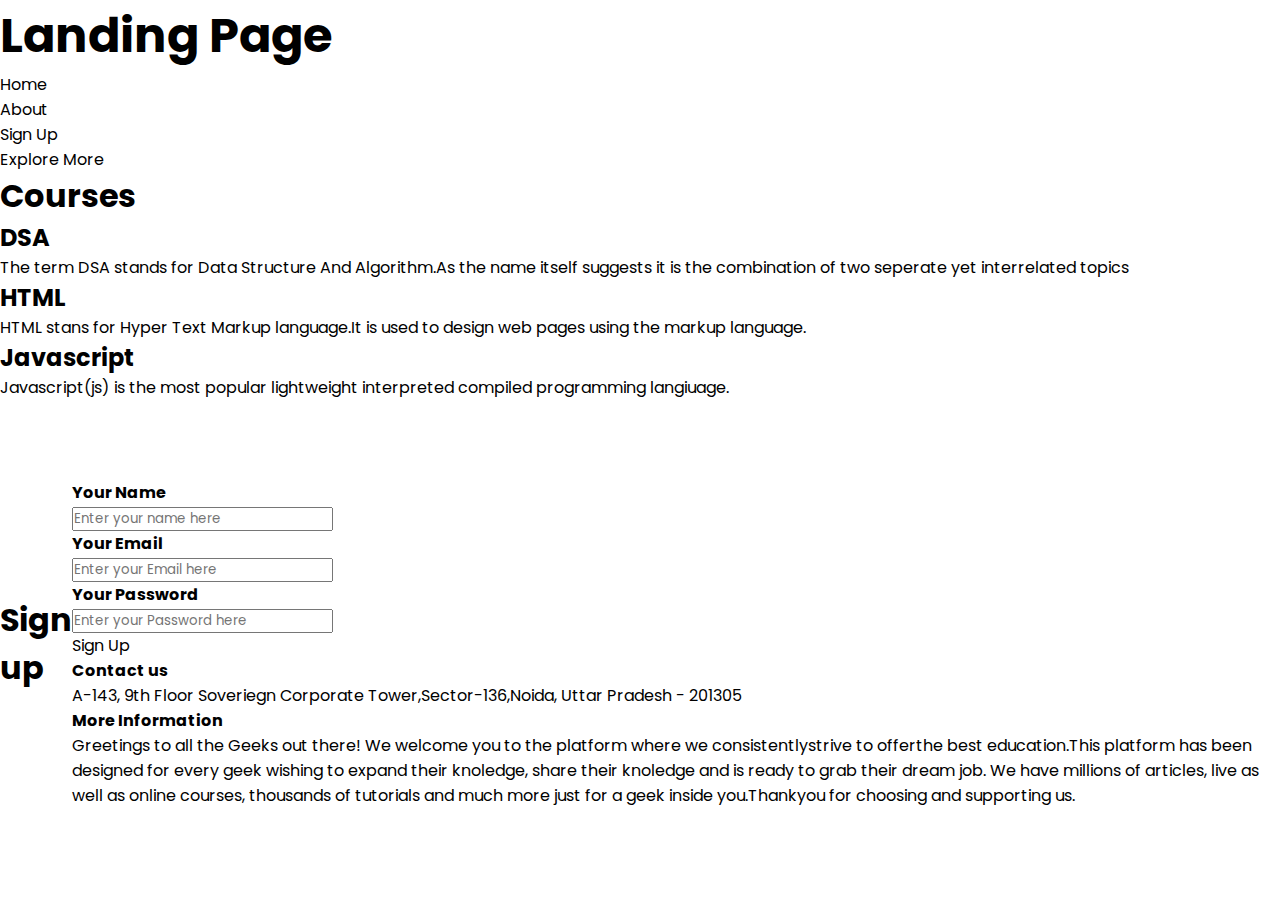
<file: landingpage.html>
<!DOCTYPE html>
<html lang="en">
<head>
    <meta charset="UTF-8">
    <meta name="viewport" content="width=device-width, initial-scale=1.0">
    <link
      href="https://fonts.googleapis.com/css2?family=Poppins&display=swap"
      rel="stylesheet"
    />
    <link rel="stylesheet" href="style.css">
    <title>Document</title>
</head>
<body>
    <div class="main">
        <div class="nav">
            <div class="logo">
                <h2>Landing Page</h2>
            </div>
            <div class="right">
                <div class="home hover">Home</div>
                <div class="about hover">About</div>
                <div class="Sign up hover">Sign Up</div>
            </div>
        </div>
        <div class="mid">
            <div class="images">
                <div class="box x">
                    <div class="gfg"></div>
                    <div class="explore border">Explore More</div>
                </div>
                <div class="box">
                    <div class="html"></div>
                </div>
            </div>
            <div class="Course">
               <h1> Courses</h1>
            </div>
            <div class="cards">
                <div class="box">
                    <div class="dsa template">
                        <h2>DSA</h2>
                        <p>The term DSA stands for Data Structure And Algorithm.As the name itself suggests it is the combination of two seperate yet interrelated topics</p>
                    </div>
                    <div class="card-html template">
                        <h2>HTML</h2>
                        <p>HTML stans for Hyper Text Markup language.It is used to design web pages using the markup language.</p>
                    </div>
                    <div class="java-script template">
                        <h2>Javascript</h2>
                        <p>Javascript(js) is the most popular lightweight interpreted compiled programming langiuage.</p>
                    </div>
                </div>
            </div>
        </div>
        <div class="end">
            <div class="sign-up">
                <h1>Sign up</h1>
            </div>
            <div class="foot">
                <div class="email" id="seperate">
                    <h4>Your Name</h4>
                    <input type="text" placeholder="Enter your name here">
                    <h4>Your Email</h4>
                    <input type="text" placeholder="Enter your Email here">
                    <h4>Your Password</h4>
                    <input type="password" placeholder="Enter your Password here">
                    <div class="sign">Sign Up</div>
                </div>
                <div class="contact"  id="seperate">
                    <div class="contactus">
                        <h4>Contact us</h4>
                        <p>A-143, 9th Floor Soveriegn Corporate Tower,Sector-136,Noida, Uttar Pradesh - 201305</p>
                    </div>
                    <div class="moreinfo">
                        <h4>More Information</h4>
                        <p>Greetings to all the Geeks out there! We welcome you to the platform where we consistentlystrive to offerthe best education.This platform has been designed for every geek wishing to expand their knoledge, share their knoledge and is ready to grab their dream job. We have millions of articles, live as well as online courses, thousands of tutorials and much more just for a geek inside you.Thankyou for choosing and supporting us. </p>
                    </div>
                </div>
            </div>
        </div>
    </div>
</body>
</html>
</file>
<file: style.css>
*{
    margin: 0;
    padding: 0;
    font-family: 'Poppins', sans-serif;
}
html{
    scroll-behavior: smooth;
}
nav,.nav-links{
    display: flex;
}
nav{
    justify-content: space-around;
    align-items: center;
    height: 17vh;
}
.nav-links{
    gap: 2rem;
    font-size: 1.5rem;
    color: black;
    cursor: default;
}
a{
    color: black;
    text-decoration: none;
}
a:hover{
    color: gray;
    text-decoration: underline;
    text-underline-offset: 1rem;
    text-decoration-color: rgb(181,181,181);
}
.logo{
    font-size: 2rem;
    font-weight: 600;
    cursor: default;
}
/* HAMBERGER */
.hamberger-nav{
    display: none;
}
.hamberger-menu{
    position: relative;
    display: inline-block;
}
.hamberger-icon{
    display: flex;
    flex-direction: column;
    justify-content: space-between;
    height: 24px;
    width: 30px;
    cursor: pointer;
}
.hamberger-icon span{
    width: 100%;
    height: 2px;
    background-color:black ;
    transition: all 0.3 ease-in-out;
}
.menu-links{
    position:absolute;
    top: 100%;
    right: 0;
    background-color: white;
    width: fit-content;
    max-height: 0;
    overflow: hidden;
    transition: all 0.3 ease-in-out; 
}
.menu-links a{
    display: block;
    padding: 10px;
    text-align: center;
    font-size: 1.5rem;
    color: black;
    text-decoration: none;
    transition: all 0.3 ease-in-out; 
}
.menu-links li{
    list-style: none;
}
.menu-links.open{
    max-height: 300px;
}
.hamberger-icon.open span:first-child{
    transform: rotate(45deg) translate(10px,5px);
}
.hamberger-icon.open span:nth-child(2){
    opacity: 0;
}
.hamberger-icon.open span:last-child{
    transform: rotate(-45deg) translate(10px,-5px);
}
.hamberger-icon span:first-child{
    transform: none;
}
.hamberger-icon span:first-child{
    opacity: 1;
}
.hamberger-icon span:first-child{
    transform: none;
}
/* section */
#first{
    display: flex;
    justify-content: center;
    align-items: center;
    gap: 5rem;
    height:93vh;
    padding-top: 4vh;
    box-sizing: border-box;
    margin: 0 10rem;
}
section .pic-container{
    height: 20em;
    width: 20em;
    border-radius: 50%;
}
section .pic-container img{
    height: 100%;
    width: 100%;
    border-radius: 50%;
    margin: 0 1rem;
}
.section-text-p1{
    font-size: small;
    text-align: center;
}
.title{
    font-size: 2.5rem;
    font-weight: bold;
    text-align: center;
    width: 100%;
    display: flex;
    align-items: center;
    justify-content: center;
}
.section-text-p2{
    font-size: 1.5rem;
    font-weight: 600;
    text-align: center;
    color: #555555;
    margin-bottom: 1rem;
}
.section-btn{
    width: 19rem;
    display: flex;
    align-items: center;
    padding-left: 1.5rem;
    gap: 1.5rem;
 }
.section-btn button{
    width: 8rem;
    height: 3rem;
    font-weight: 500;
    border-radius: 2rem;
    border: none;
}
.section-btn .btn-1{
    border: 1px solid black;
}
.section-btn .btn-2{
    background-color: rgb(53, 53 ,53);
}
.section-btn .btn-1:hover{
    background-color: black;
    color: white;
    transition: 1s;
}
.section-btn .btn-2:hover{
    background-color: black;
    color: white;
    transition: 1s;
}
.social-links{
    display: flex;
    justify-content: center;
    align-items: center;
    gap: 1rem;
    padding-top: 1rem;
    padding-right: 3rem;
}
.social-links .github{
    width: 1.5rem;
    height: 1.5rem;
    border-radius: 50%;
    border: 1px solid black;
    padding: 0.2rem;
    display: flex;
    align-items: center;
    justify-content: center;
    background-color: black;
}
.social-links div a i{
    font-size: 1.5rem;
    border-radius: 50%;
    color: white;
    padding-top: 5px;
}
.social-links div a{
    border-radius: 50%;
}
/* ABOUT US */
#second{
    padding-top: 4vh;
    /* height: 100vh; */
    
    box-sizing: border-box;
    min-height: fit-content;    
    white-space: nowrap;
    overflow: hidden;
}
.full{
    width: 100%;
}
.content-about{
    height: 100%;
    display: flex;
    align-items: center;
    justify-content: center;
    flex-direction: column;
}
.content-about .box{
    display: flex;
    width: 90%;
    justify-content: space-evenly;
}
.content-about .box .container{
    height: 19rem;
    width: 80%;
    display: flex;
    align-items: center;
    justify-content: center;
    margin-right: 1rem;
    border: 2px solid #555555;
    border-radius: 3.5rem;
    text-align: center;
}
.sub-content{
    color: #555555;
}
.below{
    color: #555555;
    text-align: justify;
    text-wrap: wrap;
    margin: 2rem 2.5rem;
}
/* PROJECTS */

.project-card{
    
    margin: 0 2rem;
}
.project-card img{
    height: 15em;
    width: 100%;
    border-radius: 3.5rem;
    background-color: #555555;
    margin-top: 2rem;
}
/* CONTACT ME */

.end{
    display: flex;
    align-items: center;
    justify-content: center;
    margin-top: 5rem;
}
.phone p{
    line-height: 3rem;
}
.phone a{
    line-height: 4rem;
}

section{
    margin-top: 3rem;
}
</file>
